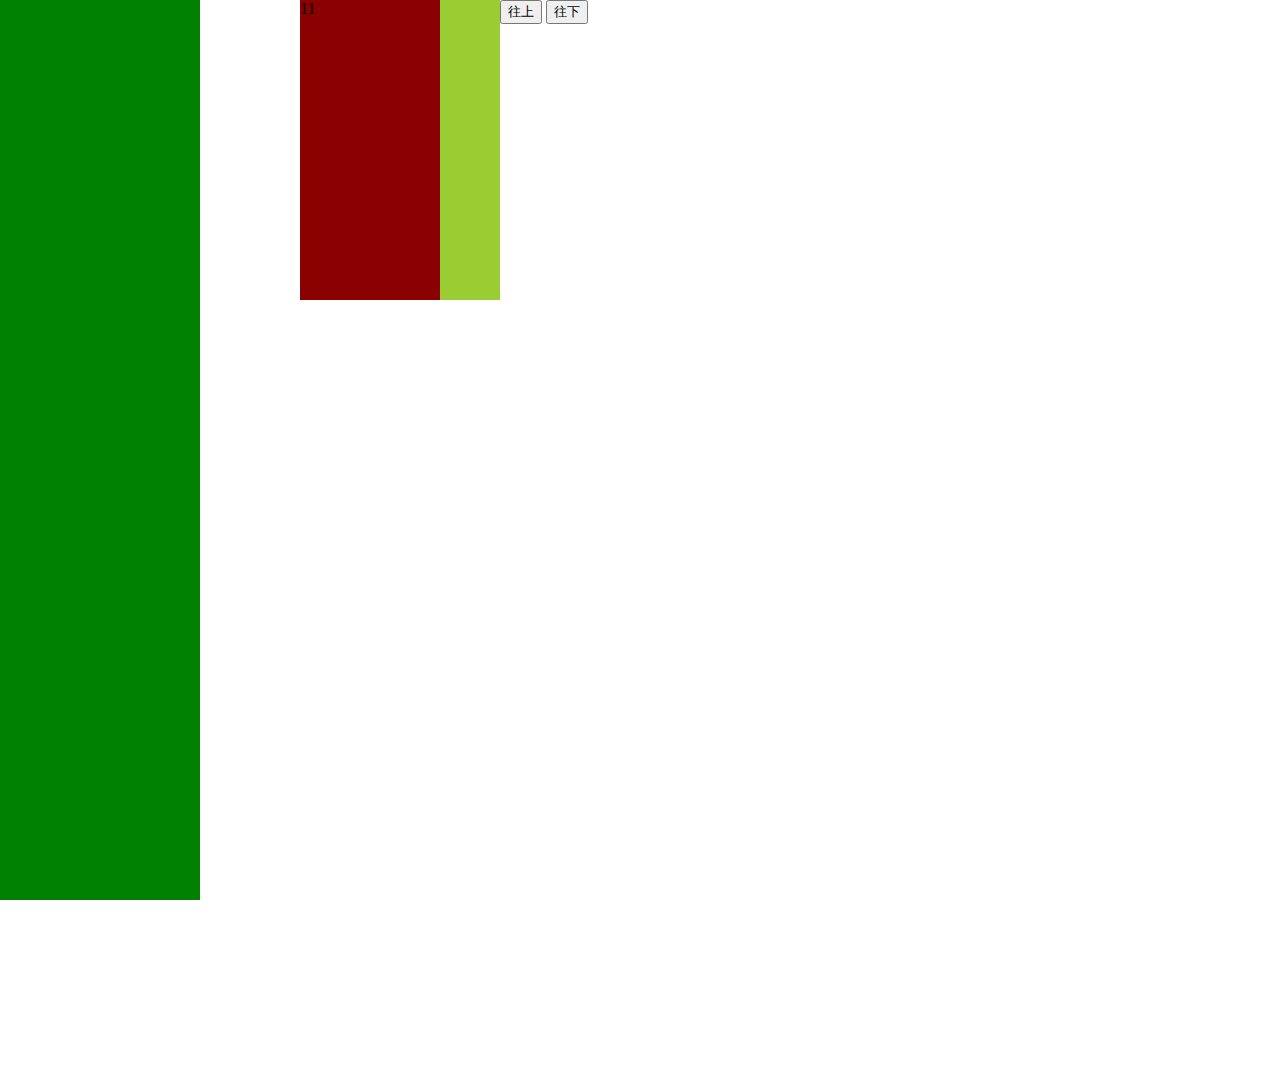
<file: scroll&wheel/index.html>
<!DOCTYPE html>
<html lang="en">
<head>
    <meta charset="UTF-8">
    <meta http-equiv="X-UA-Compatible" content="IE=edge">
    <meta name="viewport" content="width=device-width, initial-scale=1.0">
    <title>scroll & wheel</title>
    <link rel="stylesheet" href="index.css">
</head>
<body class="body">
    <div class="container1"></div>
    <div class="container2">
        <div class="content">11</div>
    </div>
    <div class="operator">
        <button onclick="toTop()">往上</button>
        <button onclick="toBotttom()">往下</button>
    </div>
    <script src="./index.js"></script>
</body>
</html>
</file>
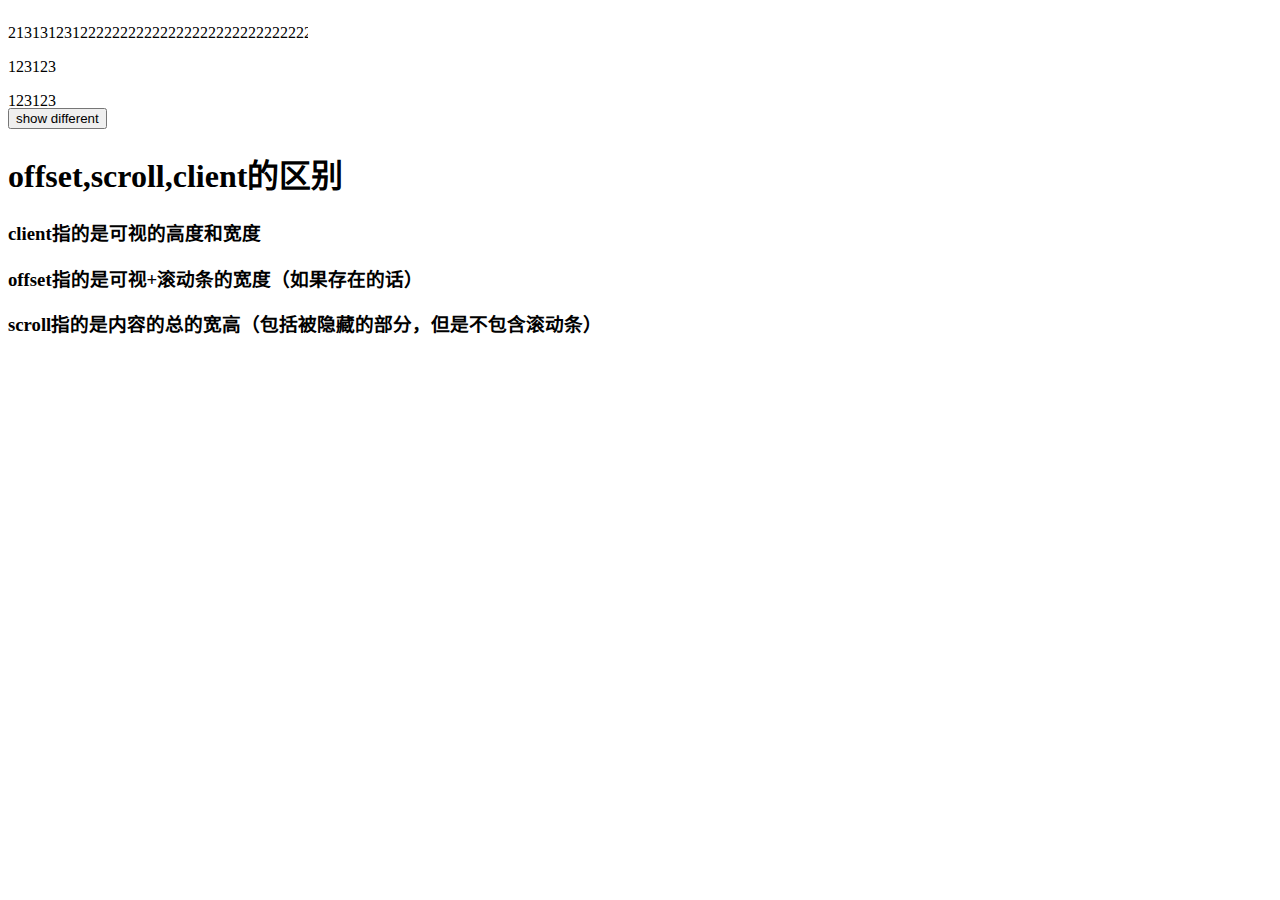
<file: offset-client-scroll.html>
<!DOCTYPE html>
<html lang="zh-CN">

<head>
    <meta charset="UTF-8">
    <title>offset-client-scroll</title>
    <style>
    #testBox{
        width:300px;
        height:100px;
        overflow: scroll;
    }
    </style>
</head>

<body>

    <div id="testBox"><p>21313123122222222222222222222222222222222222222222222222222222222222222222222222222222222222222222222</p>
    <p>123123</p>
    <p>123123</p>
    <p>123123</p>
    <p>123123</p>
    <p>123123</p>
    </div>
    <button onclick="show()">show different</button>
    <div><h1>offset,scroll,client的区别</h1>
    <h3>client指的是可视的高度和宽度</h3>
    <h3>offset指的是可视+滚动条的宽度（如果存在的话）</h3>
    <h3>scroll指的是内容的总的宽高（包括被隐藏的部分，但是不包含滚动条）</h3>
    </div>
<script>
function show(){
    var clientW = document.getElementById("testBox").clientWidth;
    var clientH = document.getElementById("testBox").clientHeight;
    var offsetW = document.getElementById("testBox").offsetWidth;
    var offsetH = document.getElementById("testBox").offsetHeight;
    var scrollW = document.getElementById("testBox").scrollWidth;
    var scrollH = document.getElementById("testBox").scrollHeight;
    alert("cw:"+clientW+";ch:"+clientH+"ow:"+offsetW+";oh:"+offsetH+";sw:"+scrollW+";sh:"+scrollH)
}
</script>
</body>

</html>
</file>
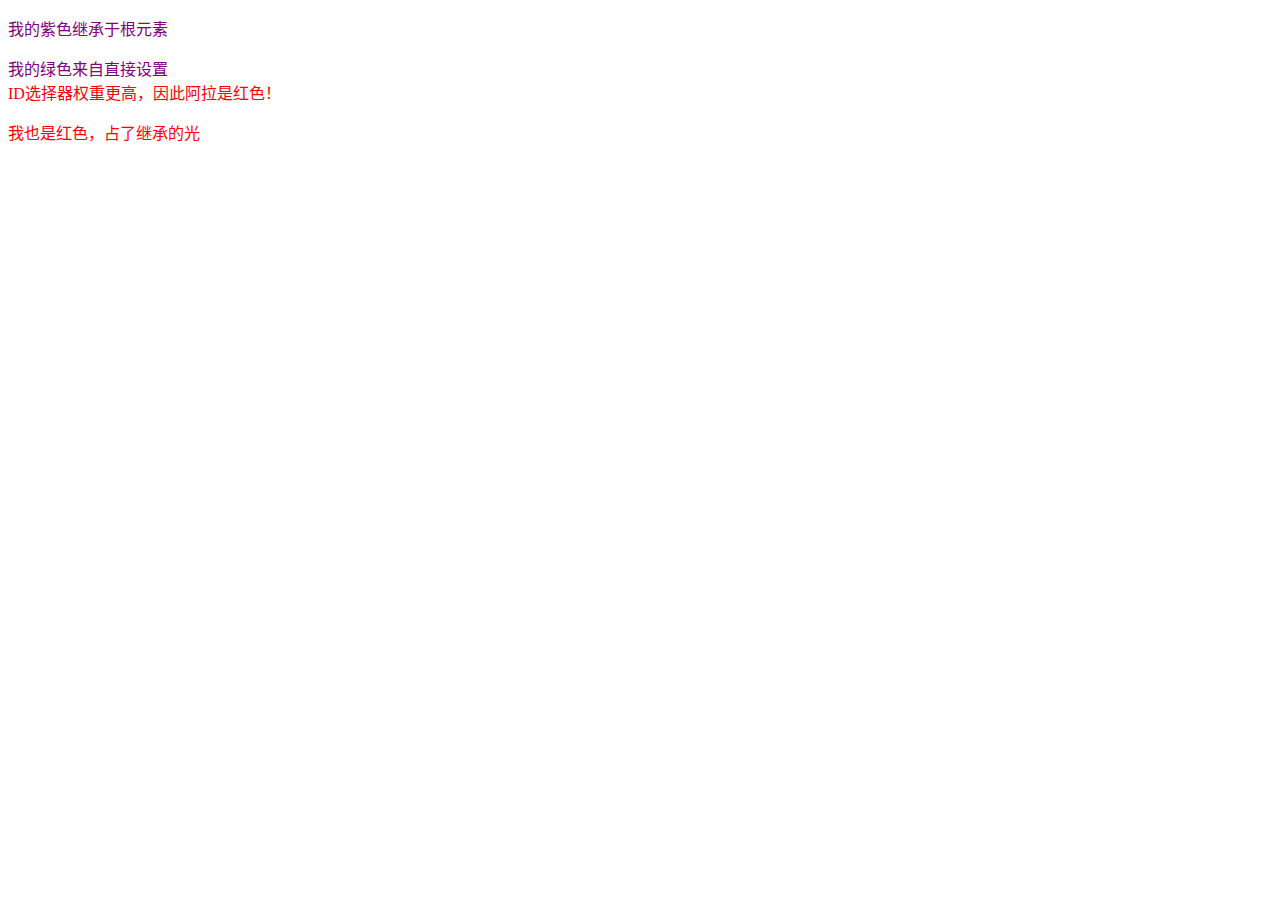
<file: var.html>
<!DOCTYPE html>
<html lang="zh-CN">

<head>
    <meta charset="UTF-8">
    <title>Insert title here</title>
    <link rel="stylesheet" href="var.css" type="text/css">
    <style>
    </style>
</head>

<body>


    <p>我的紫色继承于根元素</p>
    <div>我的绿色来自直接设置</div>
    <div id='alert'>
        ID选择器权重更高，因此阿拉是红色！
        <p>我也是红色，占了继承的光</p>
    </div>
    </script>
</body>

</html>
</file>
<file: scroll&wheel/index.css>
html, body {
    height: 100%;
    padding: 0;
    margin: 0;
}

html {
    overflow: hidden;
}

body {
    display: flex;
    overflow: auto;
}

.container1 {
    width: 200px;
    height: 120%;
    background-color: green;
}

.container2 {
    margin-left: 100px;
    width: 200px;
    height: 300px;
    background-color: yellowgreen;
    overflow: auto;
}

.content {
    width: 70%;
    height: 2000px;
    background-color: darkred
}
</file>
<file: var.css>
:root { --color: purple; }
div { --color: #23; }
#alert { --color: red; }
* { color: var(--color); }
</file>
